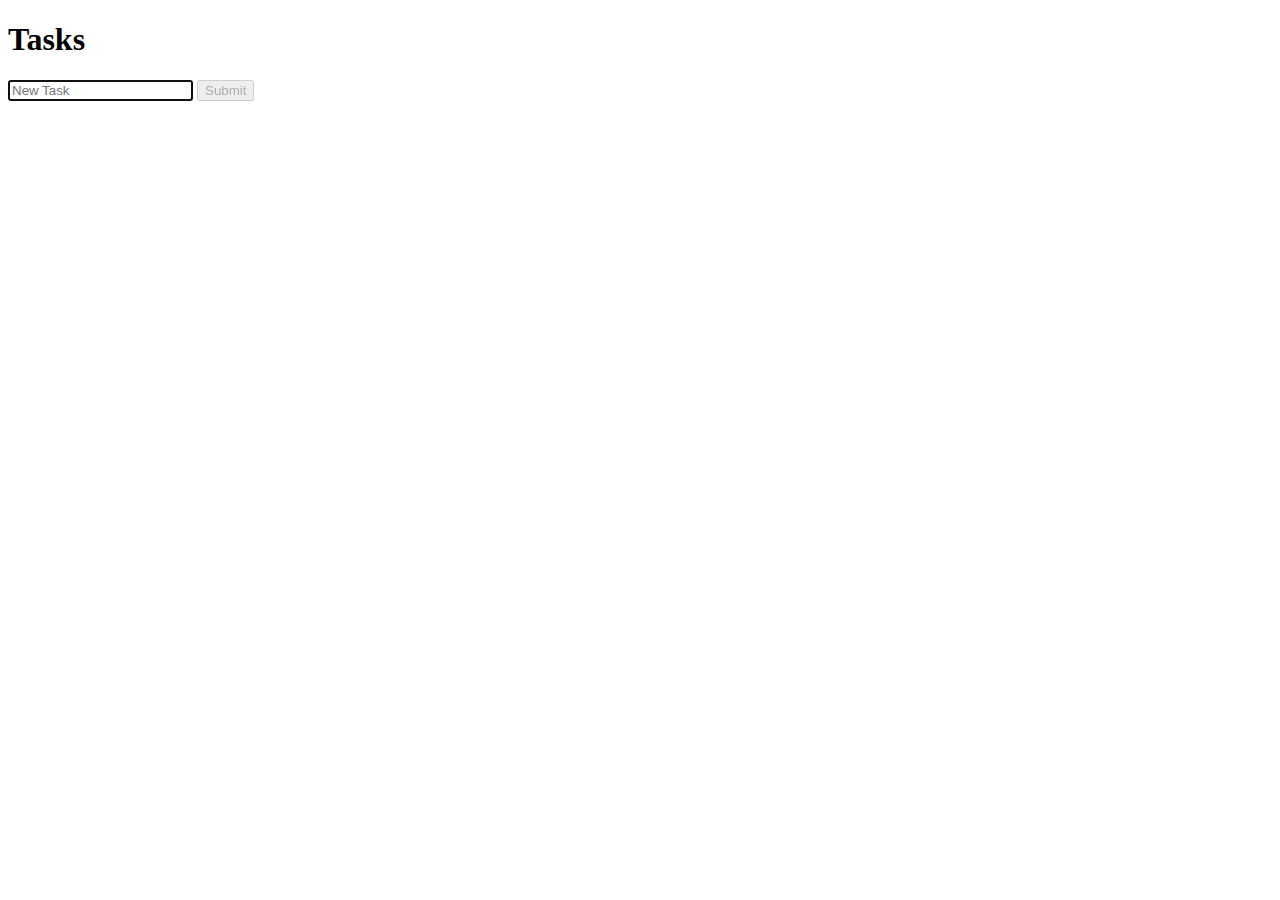
<file: tasks0.html>
<!DOCTYPE html>
<html lang="en">
    <head>
        <script>
            document.addEventListener('DOMContentLoaded', () => {
                
                document.querySelector('#submit').disabled = true

                document.querySelector('#task').onkeyup = () => {
                    const val = document.querySelector('#task').value;
                    if (val.length > 0 && val[0] !== ' ')
                        document.querySelector('#submit').disabled = false;
                    else
                        document.querySelector('#submit').disabled = true;
                };

                document.querySelector('form').onsubmit = () => {

                    // Create new item for list
                    const li = document.createElement('li');
                    li.innerHTML = document.querySelector('#task').value;

                    // Add new item to task list
                    document.querySelector('#tasks').append(li);

                    // Clear input field
                    document.querySelector('#task').value = '';

                    // Stop form from submitting
                    return false;
                };

            });
        </script>
        <title>Tasks</title>
    </head>
    <body>
        <h1>Tasks</h1>
        <ul id="tasks">
        </ul>
        <form> 
            <input id="task" autocomplete="off" autofocus placeholder="New Task" type="text">
            <input id = "submit" type="submit">
        </form>
    </body>
</html>
</file>
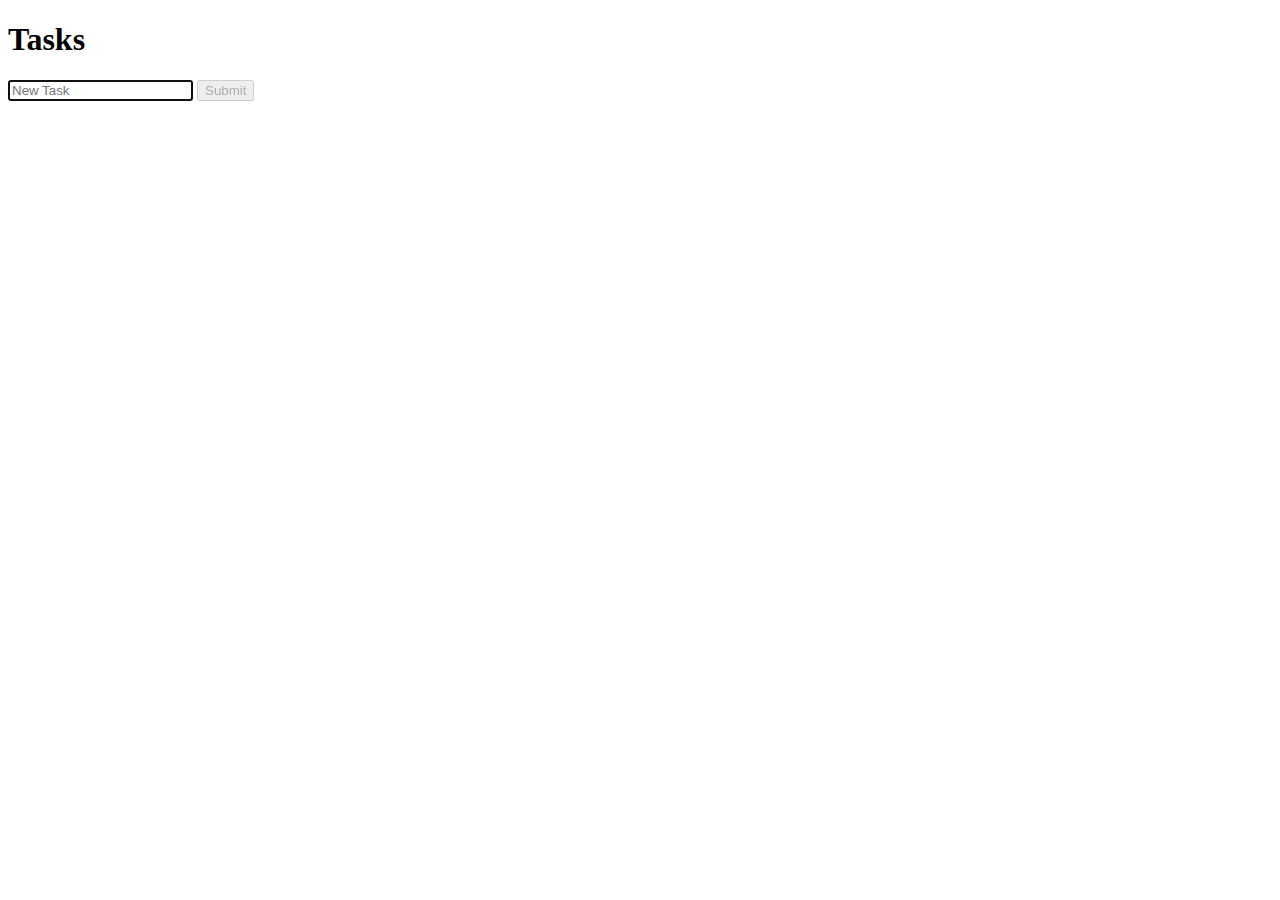
<file: tasks1.html>
<!DOCTYPE html>
<html lang="en">
    <head>
        <script>
            document.addEventListener('DOMContentLoaded', () => {

                // By default, submit button is disabled
                document.querySelector('#submit').disabled = true;

                // Enable button only if there is text in the input field
                document.querySelector('#task').onkeyup = () => {
                    document.querySelector('#submit').disabled = false;
                };

                document.querySelector('form').onsubmit = () => {

                    // Create new item for list
                    const li = document.createElement('li');
                    li.innerHTML = document.querySelector('#task').value;

                    // Add new item to task list
                    document.querySelector('#tasks').append(li);

                    // Clear input field and disable button again
                    document.querySelector('#task').value = '';
                    document.querySelector('#submit').disabled = true;

                    // Stop form from submitting
                    return false;
                };

            });
        </script>
        <title>Tasks</title>
    </head>
    <body>
        <h1>Tasks</h1>
        <ul id="tasks">
        </ul>
        <form>
            <input id="task" autocomplete="off" autofocus placeholder="New Task" type="text">
            <input id="submit" type="submit">
        </form>
    </body>
</html>
</file>
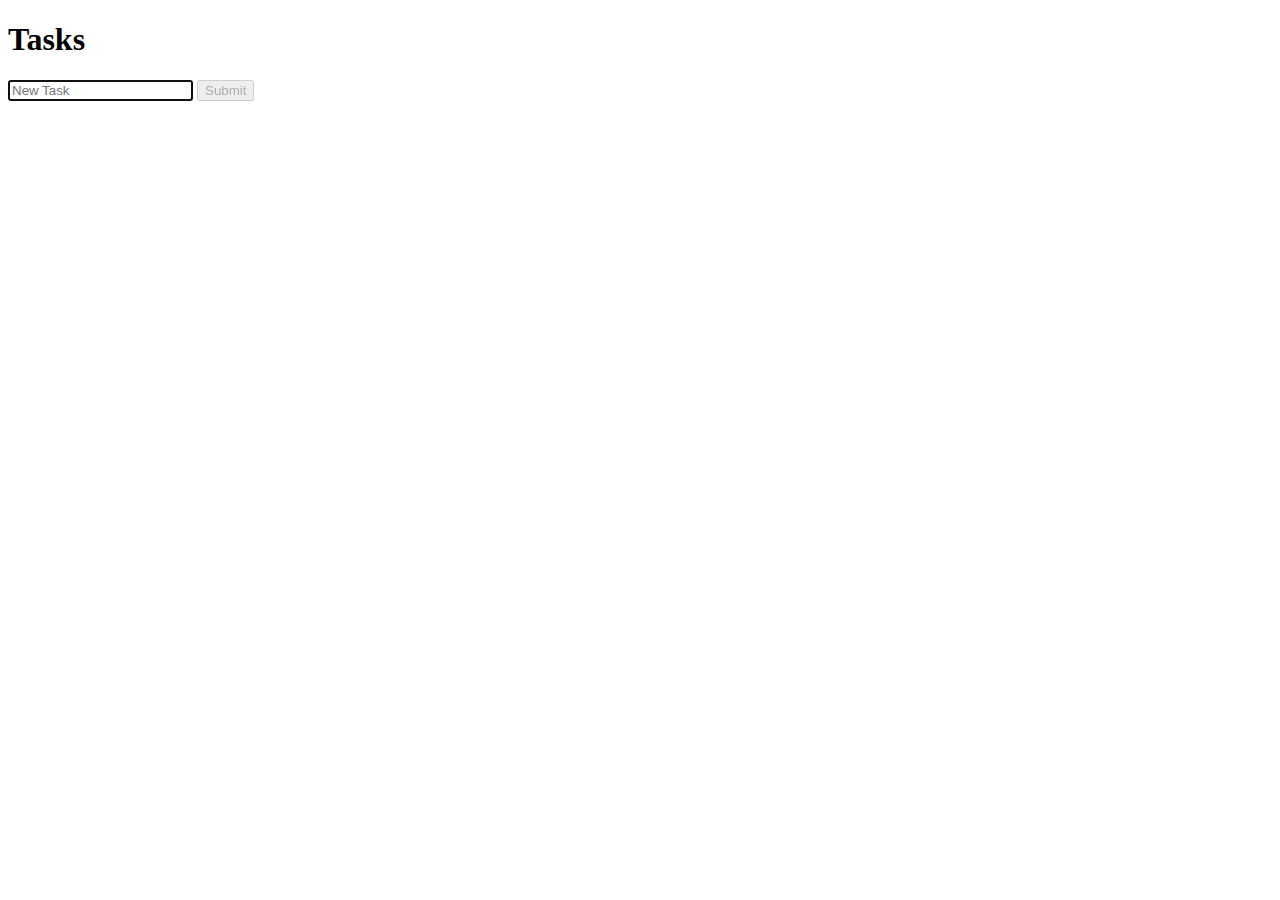
<file: tasks2.html>
<!DOCTYPE html>
<html lang="en">
    <head>
        <script>
            document.addEventListener('DOMContentLoaded', () => {

                // By default, submit button is disabled
                document.querySelector('#submit').disabled = true;

                // Enable button only if there is text in the input field
                document.querySelector('#task').onkeyup = () => {
                    if (document.querySelector('#task').value.length > 0)
                        document.querySelector('#submit').disabled = false;
                    else
                        document.querySelector('#submit').disabled = true;
                };

                document.querySelector('form').onsubmit = () => {

                    // Create new item for list
                    const li = document.createElement('li');
                    li.innerHTML = document.querySelector('#task').value;

                    // Add new item to task list
                    document.querySelector('#tasks').append(li);

                    // Clear input field and disable button again
                    document.querySelector('#task').value = '';
                    document.querySelector('#submit').disabled = true;

                    // Stop form from submitting
                    return false;
                };

            });
        </script>
        <title>Tasks</title>
    </head>
    <body>
        <h1>Tasks</h1>
        <ul id="tasks">
        </ul>
        <form>
            <input id="task" autocomplete="off" autofocus placeholder="New Task" type="text">
            <input id="submit" type="submit">
        </form>
    </body>
</html>
</file>
